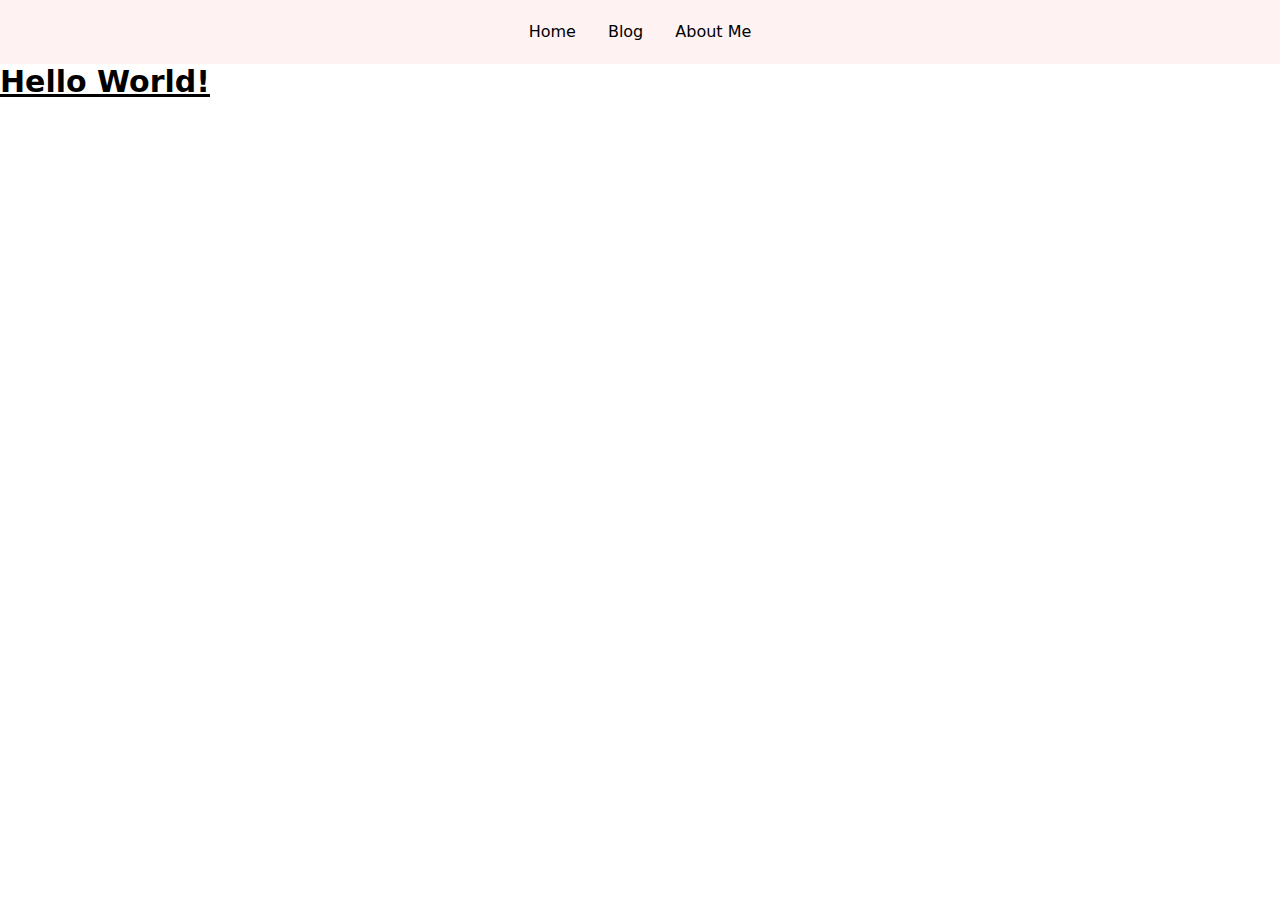
<file: index.html>
<!doctype html>
<html>
<head>
  <meta charset="UTF-8">
  <meta name="viewport" content="width=device-width, initial-scale=1.0">
  <link href="./css/output.css" rel="stylesheet">
  <title>Hello World</title>
</head>
<body>
  <!--Header Menu-->
  <div class="flex w-screen sticky justify-center items-center gap-x-8 h-16 bg-red-50">
    <a class="text font-medium text-black hover:text-blue-500">Home</a>
    <a class="text font-medium text-black hover:text-blue-500">Blog</a>
    <a class="text font-medium text-black hover:text-blue-500">About Me</a>
  </div>
  
  <h1 class="text font-bold text-3xl underline">
    Hello World!
  </h1>
</body>
</html>
</file>
<file: css/output.css>
/*
! tailwindcss v3.4.1 | MIT License | https://tailwindcss.com
*/

/*
1. Prevent padding and border from affecting element width. (https://github.com/mozdevs/cssremedy/issues/4)
2. Allow adding a border to an element by just adding a border-width. (https://github.com/tailwindcss/tailwindcss/pull/116)
*/

*,
::before,
::after {
  box-sizing: border-box;
  /* 1 */
  border-width: 0;
  /* 2 */
  border-style: solid;
  /* 2 */
  border-color: #e5e7eb;
  /* 2 */
}

::before,
::after {
  --tw-content: '';
}

/*
1. Use a consistent sensible line-height in all browsers.
2. Prevent adjustments of font size after orientation changes in iOS.
3. Use a more readable tab size.
4. Use the user's configured `sans` font-family by default.
5. Use the user's configured `sans` font-feature-settings by default.
6. Use the user's configured `sans` font-variation-settings by default.
7. Disable tap highlights on iOS
*/

html,
:host {
  line-height: 1.5;
  /* 1 */
  -webkit-text-size-adjust: 100%;
  /* 2 */
  -moz-tab-size: 4;
  /* 3 */
  -o-tab-size: 4;
     tab-size: 4;
  /* 3 */
  font-family: ui-sans-serif, system-ui, sans-serif, "Apple Color Emoji", "Segoe UI Emoji", "Segoe UI Symbol", "Noto Color Emoji";
  /* 4 */
  font-feature-settings: normal;
  /* 5 */
  font-variation-settings: normal;
  /* 6 */
  -webkit-tap-highlight-color: transparent;
  /* 7 */
}

/*
1. Remove the margin in all browsers.
2. Inherit line-height from `html` so users can set them as a class directly on the `html` element.
*/

body {
  margin: 0;
  /* 1 */
  line-height: inherit;
  /* 2 */
}

/*
1. Add the correct height in Firefox.
2. Correct the inheritance of border color in Firefox. (https://bugzilla.mozilla.org/show_bug.cgi?id=190655)
3. Ensure horizontal rules are visible by default.
*/

hr {
  height: 0;
  /* 1 */
  color: inherit;
  /* 2 */
  border-top-width: 1px;
  /* 3 */
}

/*
Add the correct text decoration in Chrome, Edge, and Safari.
*/

abbr:where([title]) {
  -webkit-text-decoration: underline dotted;
          text-decoration: underline dotted;
}

/*
Remove the default font size and weight for headings.
*/

h1,
h2,
h3,
h4,
h5,
h6 {
  font-size: inherit;
  font-weight: inherit;
}

/*
Reset links to optimize for opt-in styling instead of opt-out.
*/

a {
  color: inherit;
  text-decoration: inherit;
}

/*
Add the correct font weight in Edge and Safari.
*/

b,
strong {
  font-weight: bolder;
}

/*
1. Use the user's configured `mono` font-family by default.
2. Use the user's configured `mono` font-feature-settings by default.
3. Use the user's configured `mono` font-variation-settings by default.
4. Correct the odd `em` font sizing in all browsers.
*/

code,
kbd,
samp,
pre {
  font-family: ui-monospace, SFMono-Regular, Menlo, Monaco, Consolas, "Liberation Mono", "Courier New", monospace;
  /* 1 */
  font-feature-settings: normal;
  /* 2 */
  font-variation-settings: normal;
  /* 3 */
  font-size: 1em;
  /* 4 */
}

/*
Add the correct font size in all browsers.
*/

small {
  font-size: 80%;
}

/*
Prevent `sub` and `sup` elements from affecting the line height in all browsers.
*/

sub,
sup {
  font-size: 75%;
  line-height: 0;
  position: relative;
  vertical-align: baseline;
}

sub {
  bottom: -0.25em;
}

sup {
  top: -0.5em;
}

/*
1. Remove text indentation from table contents in Chrome and Safari. (https://bugs.chromium.org/p/chromium/issues/detail?id=999088, https://bugs.webkit.org/show_bug.cgi?id=201297)
2. Correct table border color inheritance in all Chrome and Safari. (https://bugs.chromium.org/p/chromium/issues/detail?id=935729, https://bugs.webkit.org/show_bug.cgi?id=195016)
3. Remove gaps between table borders by default.
*/

table {
  text-indent: 0;
  /* 1 */
  border-color: inherit;
  /* 2 */
  border-collapse: collapse;
  /* 3 */
}

/*
1. Change the font styles in all browsers.
2. Remove the margin in Firefox and Safari.
3. Remove default padding in all browsers.
*/

button,
input,
optgroup,
select,
textarea {
  font-family: inherit;
  /* 1 */
  font-feature-settings: inherit;
  /* 1 */
  font-variation-settings: inherit;
  /* 1 */
  font-size: 100%;
  /* 1 */
  font-weight: inherit;
  /* 1 */
  line-height: inherit;
  /* 1 */
  color: inherit;
  /* 1 */
  margin: 0;
  /* 2 */
  padding: 0;
  /* 3 */
}

/*
Remove the inheritance of text transform in Edge and Firefox.
*/

button,
select {
  text-transform: none;
}

/*
1. Correct the inability to style clickable types in iOS and Safari.
2. Remove default button styles.
*/

button,
[type='button'],
[type='reset'],
[type='submit'] {
  -webkit-appearance: button;
  /* 1 */
  background-color: transparent;
  /* 2 */
  background-image: none;
  /* 2 */
}

/*
Use the modern Firefox focus style for all focusable elements.
*/

:-moz-focusring {
  outline: auto;
}

/*
Remove the additional `:invalid` styles in Firefox. (https://github.com/mozilla/gecko-dev/blob/2f9eacd9d3d995c937b4251a5557d95d494c9be1/layout/style/res/forms.css#L728-L737)
*/

:-moz-ui-invalid {
  box-shadow: none;
}

/*
Add the correct vertical alignment in Chrome and Firefox.
*/

progress {
  vertical-align: baseline;
}

/*
Correct the cursor style of increment and decrement buttons in Safari.
*/

::-webkit-inner-spin-button,
::-webkit-outer-spin-button {
  height: auto;
}

/*
1. Correct the odd appearance in Chrome and Safari.
2. Correct the outline style in Safari.
*/

[type='search'] {
  -webkit-appearance: textfield;
  /* 1 */
  outline-offset: -2px;
  /* 2 */
}

/*
Remove the inner padding in Chrome and Safari on macOS.
*/

::-webkit-search-decoration {
  -webkit-appearance: none;
}

/*
1. Correct the inability to style clickable types in iOS and Safari.
2. Change font properties to `inherit` in Safari.
*/

::-webkit-file-upload-button {
  -webkit-appearance: button;
  /* 1 */
  font: inherit;
  /* 2 */
}

/*
Add the correct display in Chrome and Safari.
*/

summary {
  display: list-item;
}

/*
Removes the default spacing and border for appropriate elements.
*/

blockquote,
dl,
dd,
h1,
h2,
h3,
h4,
h5,
h6,
hr,
figure,
p,
pre {
  margin: 0;
}

fieldset {
  margin: 0;
  padding: 0;
}

legend {
  padding: 0;
}

ol,
ul,
menu {
  list-style: none;
  margin: 0;
  padding: 0;
}

/*
Reset default styling for dialogs.
*/

dialog {
  padding: 0;
}

/*
Prevent resizing textareas horizontally by default.
*/

textarea {
  resize: vertical;
}

/*
1. Reset the default placeholder opacity in Firefox. (https://github.com/tailwindlabs/tailwindcss/issues/3300)
2. Set the default placeholder color to the user's configured gray 400 color.
*/

input::-moz-placeholder, textarea::-moz-placeholder {
  opacity: 1;
  /* 1 */
  color: #9ca3af;
  /* 2 */
}

input::placeholder,
textarea::placeholder {
  opacity: 1;
  /* 1 */
  color: #9ca3af;
  /* 2 */
}

/*
Set the default cursor for buttons.
*/

button,
[role="button"] {
  cursor: pointer;
}

/*
Make sure disabled buttons don't get the pointer cursor.
*/

:disabled {
  cursor: default;
}

/*
1. Make replaced elements `display: block` by default. (https://github.com/mozdevs/cssremedy/issues/14)
2. Add `vertical-align: middle` to align replaced elements more sensibly by default. (https://github.com/jensimmons/cssremedy/issues/14#issuecomment-634934210)
   This can trigger a poorly considered lint error in some tools but is included by design.
*/

img,
svg,
video,
canvas,
audio,
iframe,
embed,
object {
  display: block;
  /* 1 */
  vertical-align: middle;
  /* 2 */
}

/*
Constrain images and videos to the parent width and preserve their intrinsic aspect ratio. (https://github.com/mozdevs/cssremedy/issues/14)
*/

img,
video {
  max-width: 100%;
  height: auto;
}

/* Make elements with the HTML hidden attribute stay hidden by default */

[hidden] {
  display: none;
}

*, ::before, ::after {
  --tw-border-spacing-x: 0;
  --tw-border-spacing-y: 0;
  --tw-translate-x: 0;
  --tw-translate-y: 0;
  --tw-rotate: 0;
  --tw-skew-x: 0;
  --tw-skew-y: 0;
  --tw-scale-x: 1;
  --tw-scale-y: 1;
  --tw-pan-x:  ;
  --tw-pan-y:  ;
  --tw-pinch-zoom:  ;
  --tw-scroll-snap-strictness: proximity;
  --tw-gradient-from-position:  ;
  --tw-gradient-via-position:  ;
  --tw-gradient-to-position:  ;
  --tw-ordinal:  ;
  --tw-slashed-zero:  ;
  --tw-numeric-figure:  ;
  --tw-numeric-spacing:  ;
  --tw-numeric-fraction:  ;
  --tw-ring-inset:  ;
  --tw-ring-offset-width: 0px;
  --tw-ring-offset-color: #fff;
  --tw-ring-color: rgb(59 130 246 / 0.5);
  --tw-ring-offset-shadow: 0 0 #0000;
  --tw-ring-shadow: 0 0 #0000;
  --tw-shadow: 0 0 #0000;
  --tw-shadow-colored: 0 0 #0000;
  --tw-blur:  ;
  --tw-brightness:  ;
  --tw-contrast:  ;
  --tw-grayscale:  ;
  --tw-hue-rotate:  ;
  --tw-invert:  ;
  --tw-saturate:  ;
  --tw-sepia:  ;
  --tw-drop-shadow:  ;
  --tw-backdrop-blur:  ;
  --tw-backdrop-brightness:  ;
  --tw-backdrop-contrast:  ;
  --tw-backdrop-grayscale:  ;
  --tw-backdrop-hue-rotate:  ;
  --tw-backdrop-invert:  ;
  --tw-backdrop-opacity:  ;
  --tw-backdrop-saturate:  ;
  --tw-backdrop-sepia:  ;
}

::backdrop {
  --tw-border-spacing-x: 0;
  --tw-border-spacing-y: 0;
  --tw-translate-x: 0;
  --tw-translate-y: 0;
  --tw-rotate: 0;
  --tw-skew-x: 0;
  --tw-skew-y: 0;
  --tw-scale-x: 1;
  --tw-scale-y: 1;
  --tw-pan-x:  ;
  --tw-pan-y:  ;
  --tw-pinch-zoom:  ;
  --tw-scroll-snap-strictness: proximity;
  --tw-gradient-from-position:  ;
  --tw-gradient-via-position:  ;
  --tw-gradient-to-position:  ;
  --tw-ordinal:  ;
  --tw-slashed-zero:  ;
  --tw-numeric-figure:  ;
  --tw-numeric-spacing:  ;
  --tw-numeric-fraction:  ;
  --tw-ring-inset:  ;
  --tw-ring-offset-width: 0px;
  --tw-ring-offset-color: #fff;
  --tw-ring-color: rgb(59 130 246 / 0.5);
  --tw-ring-offset-shadow: 0 0 #0000;
  --tw-ring-shadow: 0 0 #0000;
  --tw-shadow: 0 0 #0000;
  --tw-shadow-colored: 0 0 #0000;
  --tw-blur:  ;
  --tw-brightness:  ;
  --tw-contrast:  ;
  --tw-grayscale:  ;
  --tw-hue-rotate:  ;
  --tw-invert:  ;
  --tw-saturate:  ;
  --tw-sepia:  ;
  --tw-drop-shadow:  ;
  --tw-backdrop-blur:  ;
  --tw-backdrop-brightness:  ;
  --tw-backdrop-contrast:  ;
  --tw-backdrop-grayscale:  ;
  --tw-backdrop-hue-rotate:  ;
  --tw-backdrop-invert:  ;
  --tw-backdrop-opacity:  ;
  --tw-backdrop-saturate:  ;
  --tw-backdrop-sepia:  ;
}

.sticky {
  position: sticky;
}

.flex {
  display: flex;
}

.h-32 {
  height: 8rem;
}

.h-screen {
  height: 100vh;
}

.h-16 {
  height: 4rem;
}

.w-screen {
  width: 100vw;
}

.items-center {
  align-items: center;
}

.justify-center {
  justify-content: center;
}

.gap-x-8 {
  -moz-column-gap: 2rem;
       column-gap: 2rem;
}

.bg-red-50 {
  --tw-bg-opacity: 1;
  background-color: rgb(254 242 242 / var(--tw-bg-opacity));
}

.bg-green-50 {
  --tw-bg-opacity: 1;
  background-color: rgb(240 253 244 / var(--tw-bg-opacity));
}

.text-3xl {
  font-size: 1.875rem;
  line-height: 2.25rem;
}

.font-medium {
  font-weight: 500;
}

.font-bold {
  font-weight: 700;
}

.text-black {
  --tw-text-opacity: 1;
  color: rgb(0 0 0 / var(--tw-text-opacity));
}

.underline {
  text-decoration-line: underline;
}

.hover\:text-blue-500:hover {
  --tw-text-opacity: 1;
  color: rgb(59 130 246 / var(--tw-text-opacity));
}
</file>
